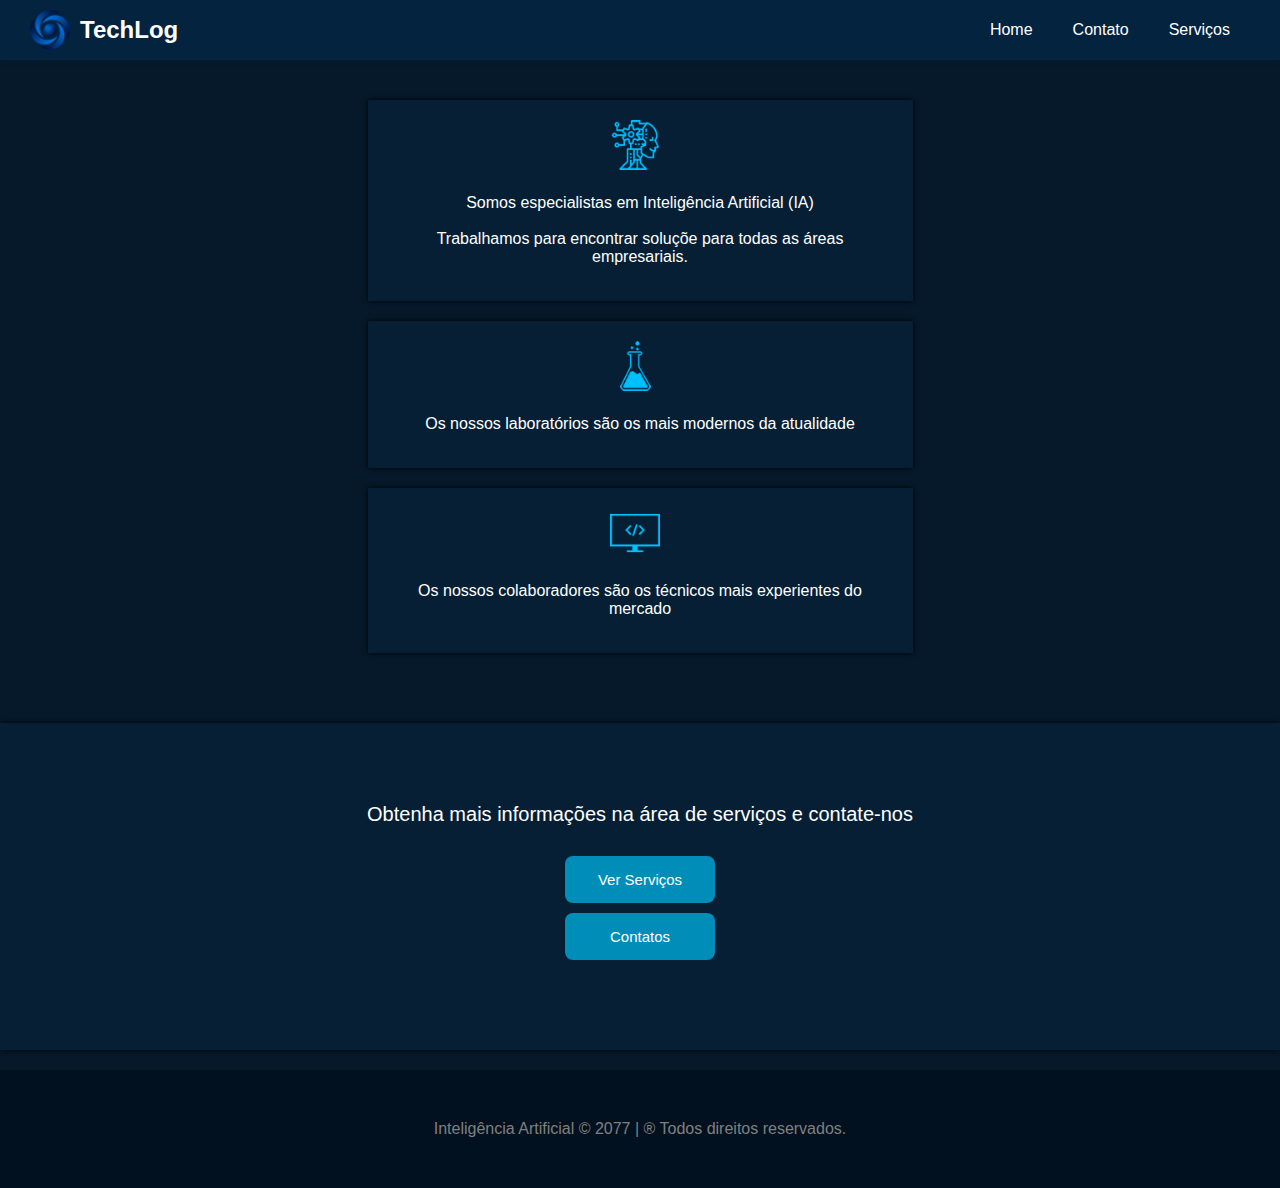
<file: index.html>
<!DOCTYPE html>
<html lang="pt-br">

<head>
    <meta charset="UTF-8">
    <meta name="viewport" content="width=device-width,initial-scale=1">
    <link rel="stylesheet" href="style.css">
    <link rel="website icon" type="png" href="imagens/log.png">
    <title>TechLog</title>
</head>
<body>
    <nav class="navbar">
        <div id="header-logo">
            <a id="tecnologi" href="index.html">
                <img id="logoTec" src="imagens/logo_empresa.png">
            </a>
            <h1 id="logo">TechLog
            </h1>
        </div>

        <ul id="nav-links">
            <li><a href="index.html">Home</a></li>
            <li><a href="Contato.html">Contato</a></li>
            <li><a href="Servicos.html">Serviços</a></li>
        </ul>
    </nav>

    <section class="posts">
        <article class="post">

            <img src="imagens/icon_ai.png" alt="icone ia">
            <p>Somos especialistas em Inteligência Artificial (IA)<br><br> Trabalhamos para encontrar soluçõe para todas as áreas empresariais.</p>
        </article>

        <article class="post">
            <img src="imagens/icon_lab.png" alt="icone lab">
            <p>Os nossos laboratórios são os mais modernos da atualidade</p>


        </article>

        <article class="post">
            <img src="imagens/icon_computer.png" alt="icone computador">
            <p>Os nossos colaboradores são os técnicos mais experientes do mercado</p>
        </article>
    </section>
</body>
<footer>
    <section class="footer">
        <p>Obtenha mais informações na área de serviços e contate-nos</p>

        <a class="botao" href="Servicos.html">Ver Serviços</a>
        <a class="botao" href="Contato.html">Contatos</a>
        
    </section>

    <section class="subFooter">
        <p>Inteligência Artificial &copy; 2077 | &reg; Todos direitos reservados.</p>
    </section>
</footer>
</html>
</file>
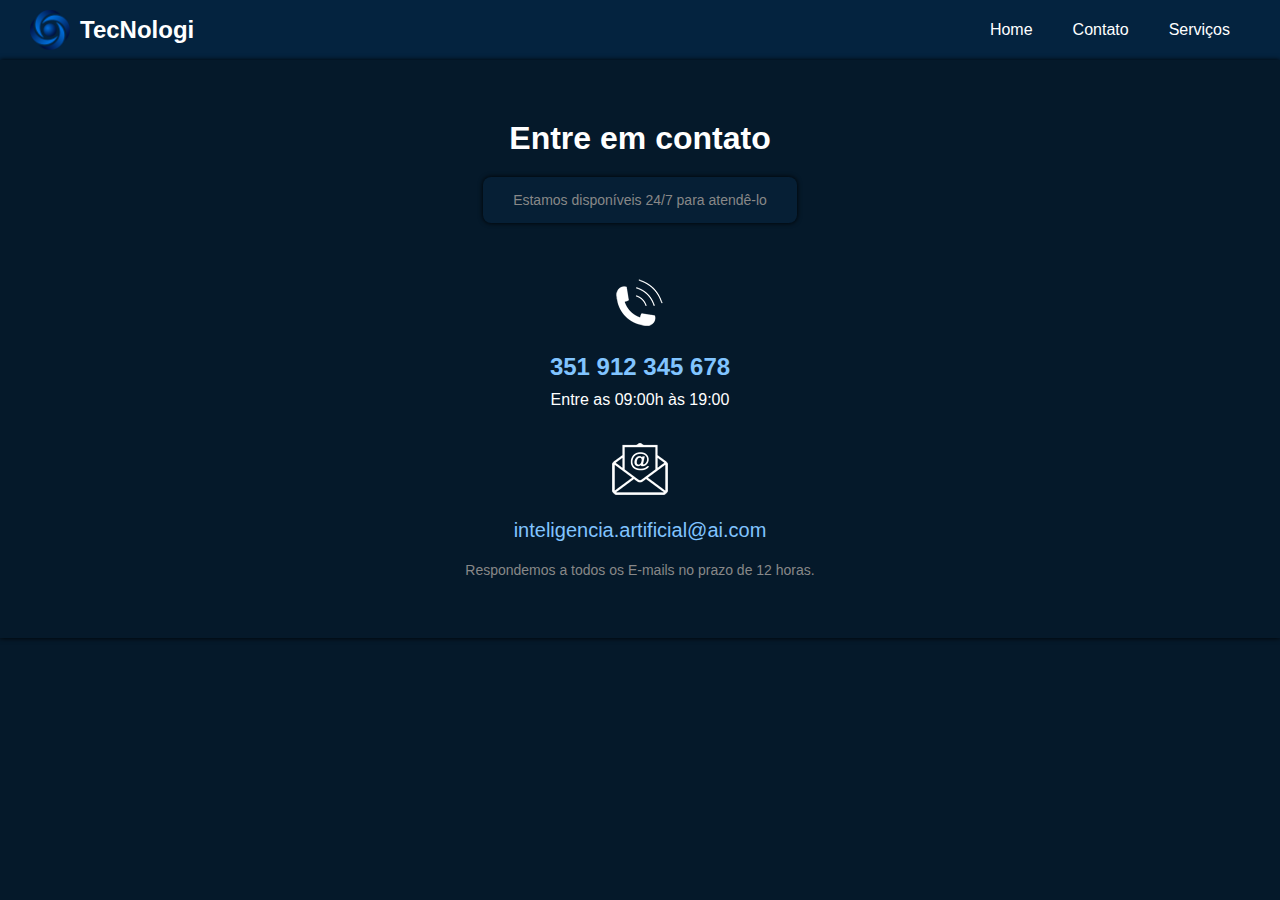
<file: contato.html>
<!DOCTYPE html>
<html lang="pt-br">

<head>
    <meta charset="UTF-8">
    <meta name="viewport" content="width=device-width,initial-scale=1">
    <link rel="stylesheet" href="style.css">
    <link rel="website icon" type="png" href="imagens/logo_empresa.png">
    <title>Inteligencia Artificial</title>
</head>

<body>
    <nav class="navbar">
        <div id="header-logo">
            <a id="tecnologi" href="imagens/logo_empresa.png">
                <img id="logoTec" src="imagens/logo_empresa.png">
            </a>
            <h1 id="logo"> TecNologi</h1>
        </div>

        <ul id="nav-links">
            <li><a href="index.html">Home</a></li>
            <li><a href="Contato.html">Contato</a></li>
            <li><a href="Servicos.html">Serviços</a></li>
        </ul>
    </nav>

    <section class="contact">
        <h1>Entre em contato</h1>

        <div class="contact-box">
            <p>Estamos disponíveis 24/7 para atendê-lo</p>
        </div>

        <img src="imagens/icon_phone.png" alt="Telefone">
        <h2>351 912 345 678</h2>
        <span>Entre as 09:00h às 19:00</span>

        <img src="imagens/icon_email.png" alt="E-mail">
        <a href="mailto:inteligencia.artificial@ai.com">
            inteligencia.artificial@ai.com
        </a>

        <p>Respondemos a todos os E-mails no prazo de 12 horas.</p>
    </section>

    </footer>


</html>
</file>
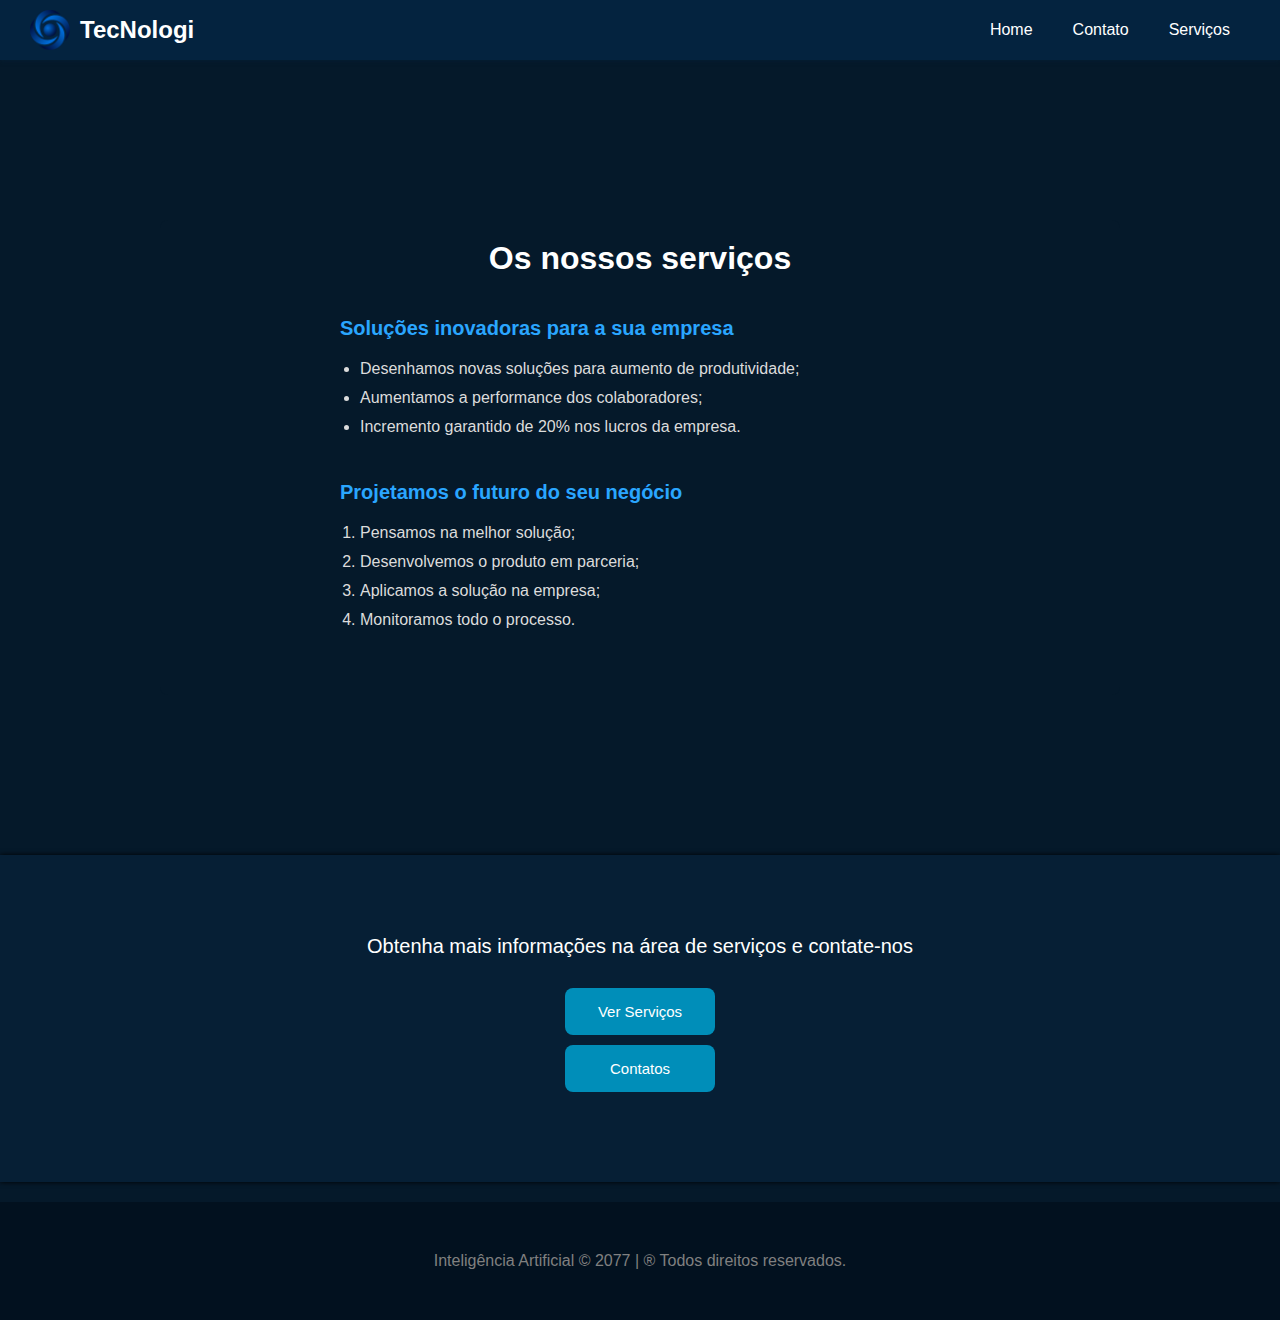
<file: servicos.html>
<!DOCTYPE html>
<html lang="pt-br">

<head>
    <meta charset="UTF-8">
    <meta name="viewport" content="width=device-width,initial-scale=1">
    <link rel="stylesheet" href="style.css">
    <link rel="website icon" type="png" href="imagens/logo_empresa.png">
    <title>TecNologi</title>
</head>

<body>
    <nav class="navbar">
        <div id="header-logo">
            <a id="tecnologi" href="index.html">
                <img id="logoTec" src="imagens/logo_empresa.png">
            </a>
            <h1 id="logo"> TecNologi </h1>
        </div>

        <ul id="nav-links">
            <li><a href="index.html">Home</a></li>
            <li><a href="Contato.html">Contato</a></li>
            <li><a href="Servicos.html">Serviços</a></li>
        </ul>
    </nav>

    <section class="servicos">
    <h1>Os nossos serviços</h1>

    <div class="servico-bloco">
        <h2>Soluções inovadoras para a sua empresa</h2>
        <ul>
            <li>Desenhamos novas soluções para aumento de produtividade;</li>
            <li>Aumentamos a performance dos colaboradores;</li>
            <li>Incremento garantido de 20% nos lucros da empresa.</li>
        </ul>
    </div>

    <div class="servico-bloco">
        <h2>Projetamos o futuro do seu negócio</h2>
        <ol>
            <li>Pensamos na melhor solução;</li>
            <li>Desenvolvemos o produto em parceria;</li>
            <li>Aplicamos a solução na empresa;</li>
            <li>Monitoramos todo o processo.</li>
        </ol>
    </div>
</section>

</body>
<footer>
    <section class="footer">
        <p>Obtenha mais informações na área de serviços e contate-nos</p>

        <a class="botao" href="Servicos.html">Ver Serviços</a>
        <a class="botao" href="Contato.html">Contatos</a>

    </section>

    <section class="subFooter">
        <p>Inteligência Artificial &copy; 2077 | &reg; Todos direitos reservados.</p>
    </section>
</footer>


</html>
</file>
<file: style.css>
* {
    margin: 0;
    padding: 0;
    outline: 0;
    box-sizing: border-box;
    font-family: Arial, Helvetica, sans-serif;
}

body {
    background-color: #05192A;
    color: #333;
}

.navbar {
    background: #04233f;
    height: 60px;
    width: 100%;
    display: flex;
    align-items: center;
    justify-content: space-between;
    padding: 0 30px;
    box-shadow: 0 0 5px #061f35;
}

.navbar #logo {
    font-size: 24px;
    font-weight: bold;
}

#header-logo {
    display: flex;
    align-items: center;
    gap: 10px;
}

.navbar ul {
    display: flex;
    align-items: center;
    list-style: none;
}

.navbar ul li a {
    text-decoration: none;
    color: rgb(255, 255, 255);
    padding: 20px;
    transition: background 0.3s ease;
}

.navbar ul li a:hover {
    background: #06345d;
}

.posts {
    padding: 20px 95px;
    margin-bottom: 30px;
}

#tecblog {
    text-decoration: none;
    color: inherit;
}

#logo {
    color: white;
}

#logoTec {
    width: 40px;
    display: flex;
    align-items: center;
    flex-direction: row-reverse;
    gap: 10px;
}

.post {
    width: 50%;
    margin: 20px auto;
    padding: 20px;
    background: #061f35;
    box-shadow: 0 0 5px #000;
    color: #fff;
    text-align: center;
}

.post h2 {
    color: #81c4ff;
    margin-bottom: 10px;
    font-size: 24px;
}

.post p {
    margin-bottom: 15px;
    color: #ffffff;
}

.post img {
    float: top;
    justify-content: center;
    margin-right: 10px;
    margin-bottom: 20px;
    width: 50px;

    object-fit: cover;
}

.post span {
    display: block;
    color: #888;
    margin-top: 10px;
    font-style: italic;
    clear: both;
}

.footer {
    background-color: #082946;
    width: 100%;
    margin: 20px auto;
    padding: 80px;
    background: #061f35;
    box-shadow: 0 0 5px #000;
    color: #fff;
    font-size: 20px;
    text-align: center;
    font-family: Arial, Helvetica, sans-serif;
}

.footer p {
    padding-bottom: 20px;
}

.footer .botao {
    display: block;
    margin: 10px auto;
    padding: 15px 30px;
    background: #008eb9;
    color: #ffffff;
    text-decoration: none;
    border-radius: 8px;
    font-size: 15px;
    max-width: 150px;
}

.footer .botao:hover {
    background-color: white;
    color: #000;
}

.subFooter {
    background-color: #02111f;
    margin: 0 0 0;
    padding: 50px;
    text-align: center;

    width: 100%;
}

.subFooter p {
    color: gray;
}

.servicos {
    background: #05192A;
    color: #fff;
    text-align: center;
    padding: 40px;
    border-radius: 8px;
    margin: 160px;
}

.postsServicos {
    justify-content: center;
}

.contact {
    color: #ffffff;
    text-align: center;
    padding: 60px 20px;
    background: #05192A;
    box-shadow: 0 0 5px #000;
    margin-bottom: 30px;
}

.contact h1 {
    color: #ffffff;
    font-size: 32px;
    margin-bottom: 20px;
}

.contact-box {
    background: #061f35;
    display: inline-block;
    padding: 15px 30px;
    margin-bottom: 30px;
    box-shadow: 0 0 5px #000;
    border-radius: 8px;
}

.contact-box p {
    color: #ffffff;
    margin: 0;
    font-size: 18px;
}

.contact img {
    display: block;
    margin: 20px auto;
    width: 60px;
}

.contact h2 {
    color: #81c4ff;
    margin-bottom: 10px;
    font-size: 24px;
}

.contact a {
    color: #81c4ff;
    text-decoration: none;
    font-size: 20px;
    display: block;
    margin-bottom: 20px;
}

.contact a:hover {
    color: #ffffff;
}

.contact span {
    color: #ffffff;
    display: block;
    margin-bottom: 30px;
    font-size: 16px;
}

.contact p:last-of-type {
    color: #888;
    font-size: 14px;
    margin-bottom: 0;
}

.servicos {
    background: #05192A;
    color: #ffffff;
    padding: 20px 30px;
    text-align: center;
}

.servicos h1 {
    font-size: 32px;
    color: #ffffff;
    margin-bottom: 40px;
}

.servico-bloco {
    margin: 0 auto 40px;
    max-width: 600px;
    text-align: left;
}

.servico-bloco h2 {
    font-size: 20px;
    color: #2aa6ff;
    margin-bottom: 15px;
}

.servico-bloco ul,
.servico-bloco ol {
    margin-left: 20px;
    line-height: 1.8;
    font-size: 16px;
    color: #dcdcdc;
}

@media screen and (max-width: 658px) {

    .navbar {
        background: #04233f;
        height: 60px;
        width: 100%;
        display: flex;
        align-items: center;
        justify-content: space-between;
        padding: 0 30px;
        box-shadow: 0 0 5px #061f35;
    }

    .navbar ul li a {
        text-decoration: none;
        color: rgb(255, 255, 255);
        padding: 8px;
        transition: background 0.3s ease;
    }

}
</file>
